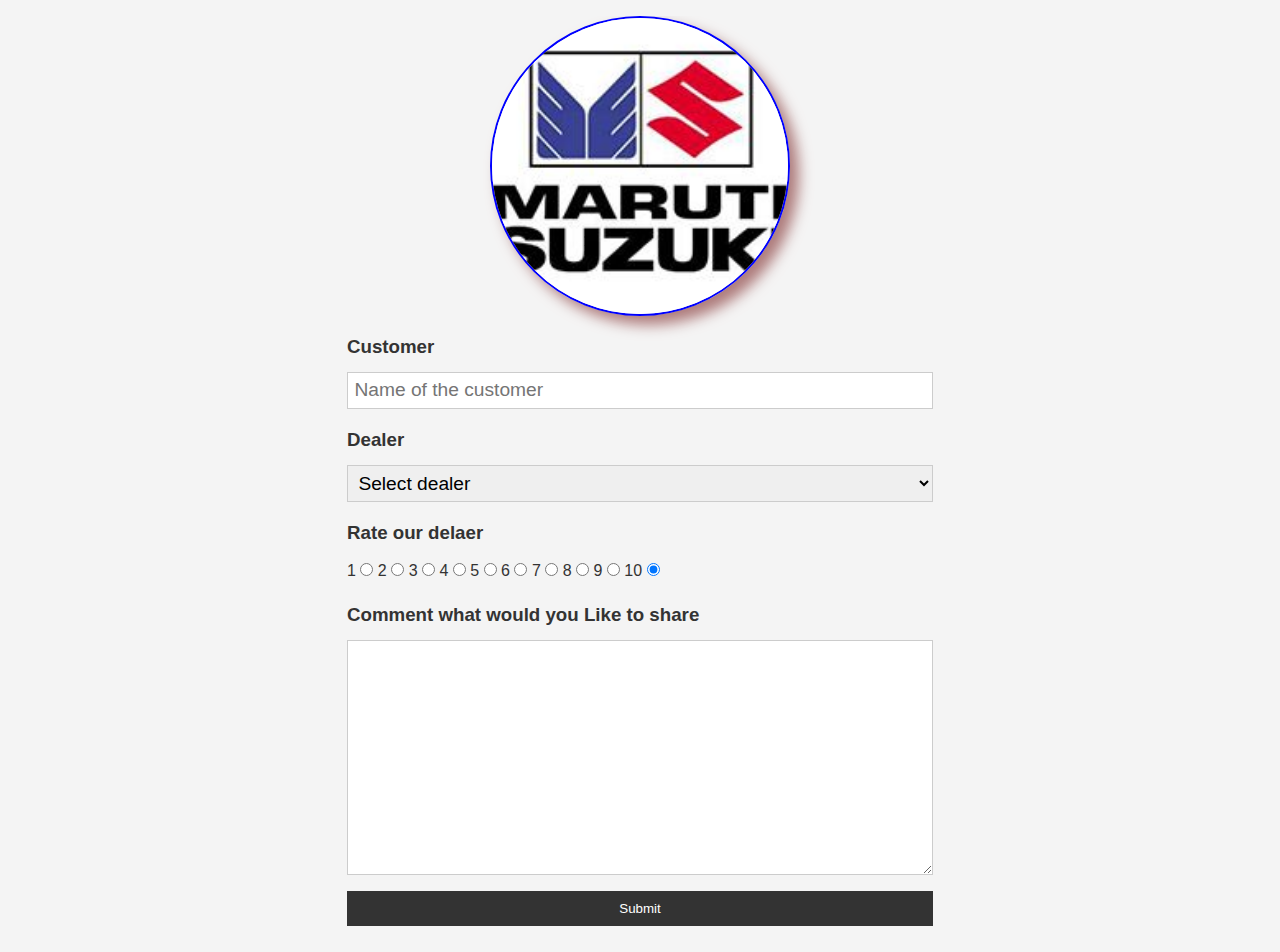
<file: templates/index.html>
<!DOCTYPE html>
<html lang="en">

<head>
    <meta charset="UTF-8">
    <meta http-equiv="X-UA-Compatible" content="IE=edge">
    <meta name="viewport" content="width=device-width, initial-scale=1.0">
    <title>Please</title>

    <link href="../static/style.css" rel="stylesheet">
</head>

<body>

    <div class="container">

        <img src="../static/ms.png" alt="Lexus" class="logo">

        <!-- to do message here yeahh -->

        <form action="/submit" method="POST">


            <div class="form-group">


                <h3> Customer</h3>
                <input required type="text" name="customer" placeholder="Name of the customer" />




            </div>

            <div class="form-group">

                <h3> Dealer </h3>

                <select required name="dealer">

                    <option value="">Select dealer</option>
                    <option value="Rajan">Rajan</option>
                    <option value="Karan shah">Karan shah</option>
                    <option value="Vikram">Vikram</option>

                </select>


            </div>

            <div class="form-group">

                <h3> Rate our delaer </h3>
                <label for="1">1</label>
                <input type="radio" name="rating" value="1" />
                <label for="2">2</label>
                <input type="radio" name="rating" value="2" />
                <label for="3">3</label>
                <input type="radio" name="rating" value="3" />
                <label for="4">4</label>
                <input type="radio" name="rating" value="4" />
                <label for="5">5</label>
                <input type="radio" name="rating" value="5" />
                <label for="6">6</label>
                <input type="radio" name="rating" value="6" />
                <label for="7">7</label>
                <input type="radio" name="rating" value="7" />
                <label for="8">8</label>
                <input type="radio" name="rating" value="8" />
                <label for="9">9</label>
                <input type="radio" name="rating" value="9" />
                <label for="10">10</label>
                <input type="radio" name="rating" value="10" checked />


            </div>

            <div class="form-group">

                <h3> Comment what would you Like to share </h3>

                <textarea name="comments" cols="30" rows="10"
                    placeholder="Comment what you liked or what you did not liked">
    </textarea>


            </div>
            <input type="submit" value="Submit" class="btn" />




        </form>
    </div>

</body>

</html>
</file>
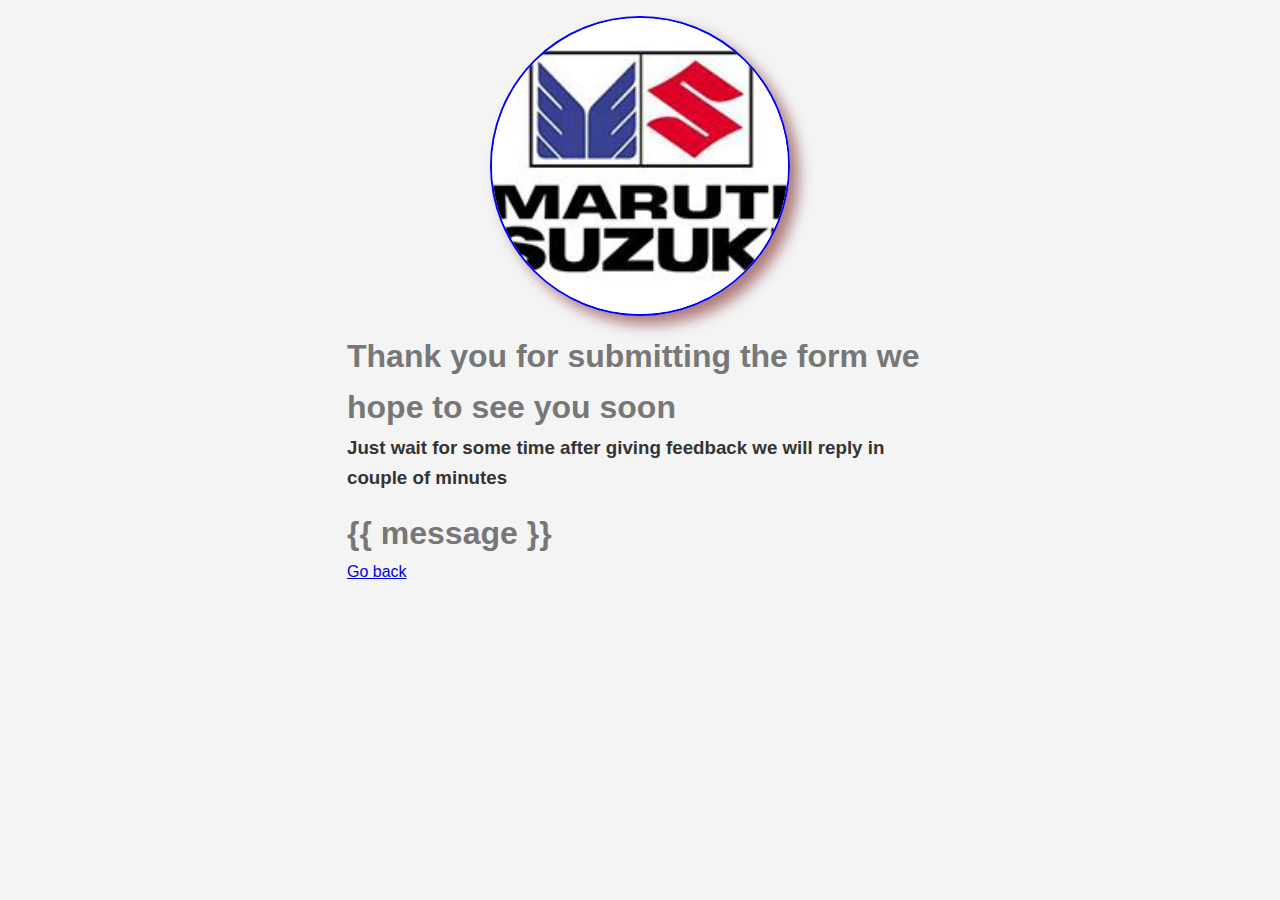
<file: templates/success.html>
<!DOCTYPE html>
<html lang="en">
<head>
    <meta charset="UTF-8">
    <meta http-equiv="X-UA-Compatible" content="IE=edge">
    <meta name="viewport" content="width=device-width, initial-scale=1.0">
    <title>Please</title>

    <link href="../static/style.css" rel="stylesheet">
</head>
<body>

    <div class="container">

<img src="../static/ms.png" alt="Lexus" class="logo">

     <!-- to do message here yeahh -->

     <h1> Thank you for submitting the form we hope to see you soon</h1>

     <h3> Just wait for some time after giving feedback we will reply in couple of minutes</h3>


    <h1>{{ message }}</h1>

    <a href='/'> Go back </a>
    </div>
    
</body>
</html>
</file>
<file: static/style.css>
* {
	box-sizing: border-box;
	margin: 0;
	padding: 0;
}

body {
	background: #f4f4f4;
	font-family: Arial, Helvetica, sans-serif;
	color: #333;
	line-height: 1.6;
}

.container {
	max-width: 650px;
	margin: 1rem auto;
	overflow: auto;
	padding: 0 2rem;
}

h1 {
	color: #777;
	margin-top: 15px;
}

h3 {
	margin-bottom: 10px;
}

img {
	width: 100%;
	
}

.message {
	text-align: center;
	padding: 5px;
	border: #ccc dotted 2px;
	margin-top: 2rem;
}

.logo {
	width: 300px;
	display: block;
	margin: auto;
	box-shadow: 9px 9px 14px rgb(174, 124, 124);
	border: 2px solid blue;
	border-radius: 50%;
	
}

.form-group {
	margin: 1rem 0;
}

input[type='text'],
select,
textarea {
	display: block;
	width: 100%;
	padding: 0.4rem;
	font-size: 1.2rem;
	border: 1px solid #ccc;
}

.btn {
	display: block;
	width: 100%;
	background: #333;
	color: #fff;
	padding: 10px 20px;
	border: none;
	cursor: pointer;
	outline: none;
	margin-top: 1rem;
}
</file>
